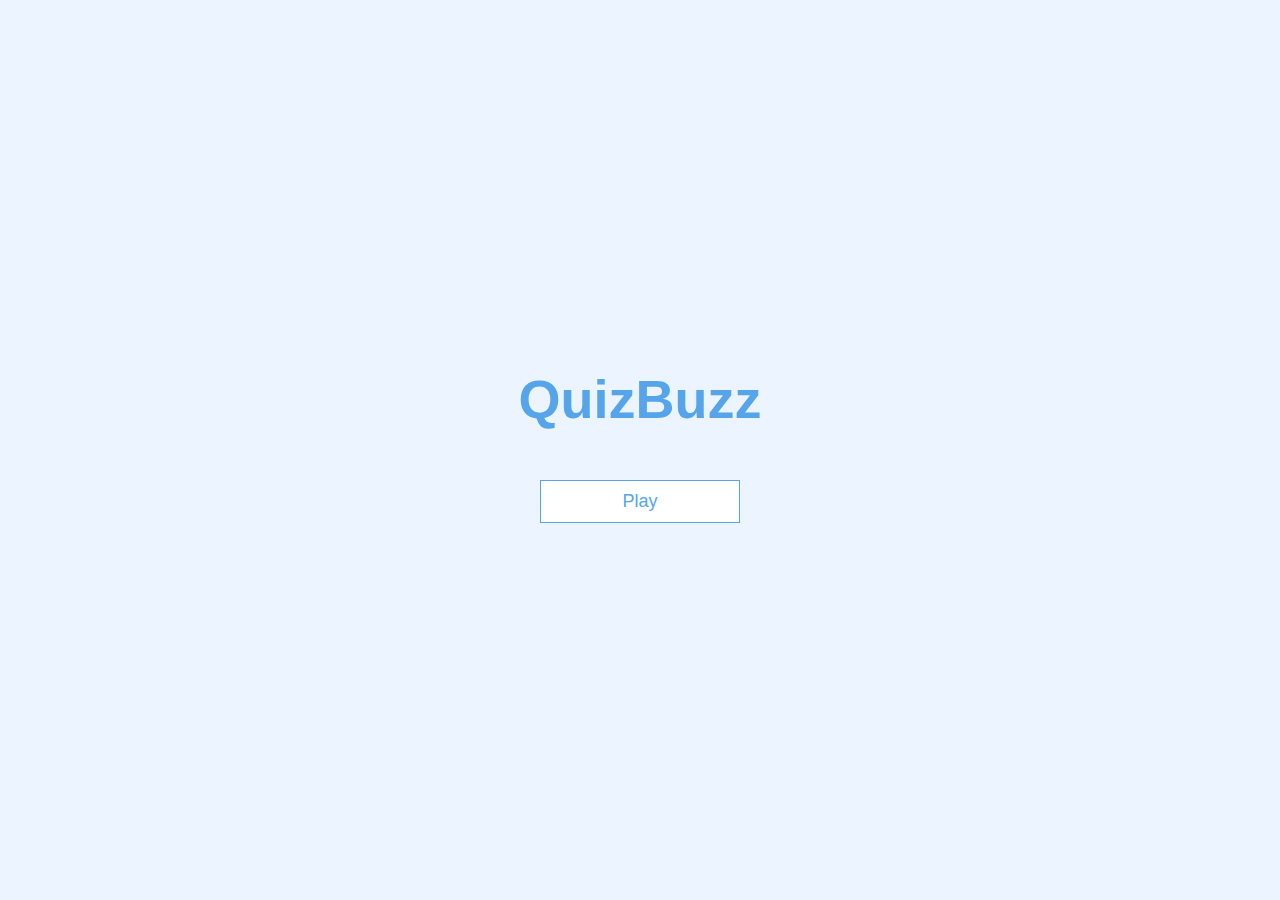
<file: index.html>
<!DOCTYPE html>
<html lang="en">
  <head>
    <meta charset="UTF-8" />
    <meta name="viewport" content="width=device-width, initial-scale=1.0" />
    <meta http-equiv="X-UA-Compatible" content="ie=edge" />
    <title>QuizBuzz</title>
    <link rel="stylesheet" href="app.css" />
  </head>
  <body>
    <div class="container">
      <div id="home" class="flex-center flex-column">
        <h1>QuizBuzz</h1>
        <a class="btn" href="topics.html">Play</a>
  
      </div>
    </div>
  </body>
</html>
</file>
<file: app.css>
:root {
  background-color: #ecf5ff;
  font-size: 62.5%;
}

* {
  box-sizing: border-box;
  font-family: Arial, Helvetica, sans-serif;
  margin: 0;
  padding: 0;
  color: #333;
}

h1,
h2,
h3,
h4 {
  margin-bottom: 1rem;
}

h1 {
  font-size: 5.4rem;
  color: #56a5eb;
  margin-bottom: 5rem;
}

h1 > span {
  font-size: 2.4rem;
  font-weight: 500;
}

h2 {
  font-size: 4.2rem;
  margin-bottom: 4rem;
  font-weight: 700;
}

h3 {
  font-size: 2.8rem;
  font-weight: 500;
}

/* UTILITIES */

.container {
  width: 100vw;
  height: 100vh;
  display: flex;
  justify-content: center;
  align-items: center;
  max-width: 80rem;
  margin: 0 auto;
  padding: 2rem;
}

.container > * {
  width: 100%;
}

.flex-column {
  display: flex;
  flex-direction: column;
}

.flex-center {
  justify-content: center;
  align-items: center;
}

.justify-center {
  justify-content: center;
}

.text-center {
  text-align: center;
}

.hidden {
  display: none;
}

/* BUTTONS */
.btn {
  font-size: 1.8rem;
  padding: 1rem 0;
  width: 20rem;
  text-align: center;
  border: 0.1rem solid #56a5eb;
  margin-bottom: 1rem;
  text-decoration: none;
  color: #56a5eb;
  background-color: white;
}

.btn:hover {
  cursor: pointer;
  box-shadow: 0 0.4rem 1.4rem 0 rgba(86, 185, 235, 0.5);
  transform: translateY(-0.1rem);
  transition: transform 150ms;
}

.btn[disabled]:hover {
  cursor: not-allowed;
  box-shadow: none;
  transform: none;
}

/* FORMS */
form {
  width: 100%;
  display: flex;
  flex-direction: column;
  align-items: center;
}

input {
  margin-bottom: 1rem;
  width: 20rem;
  padding: 1.5rem;
  font-size: 1.8rem;
  border: none;
  box-shadow: 0 0.1rem 1.4rem 0 rgba(86, 185, 235, 0.5);
}

input::placeholder {
  color: #aaa;
}
</file>
